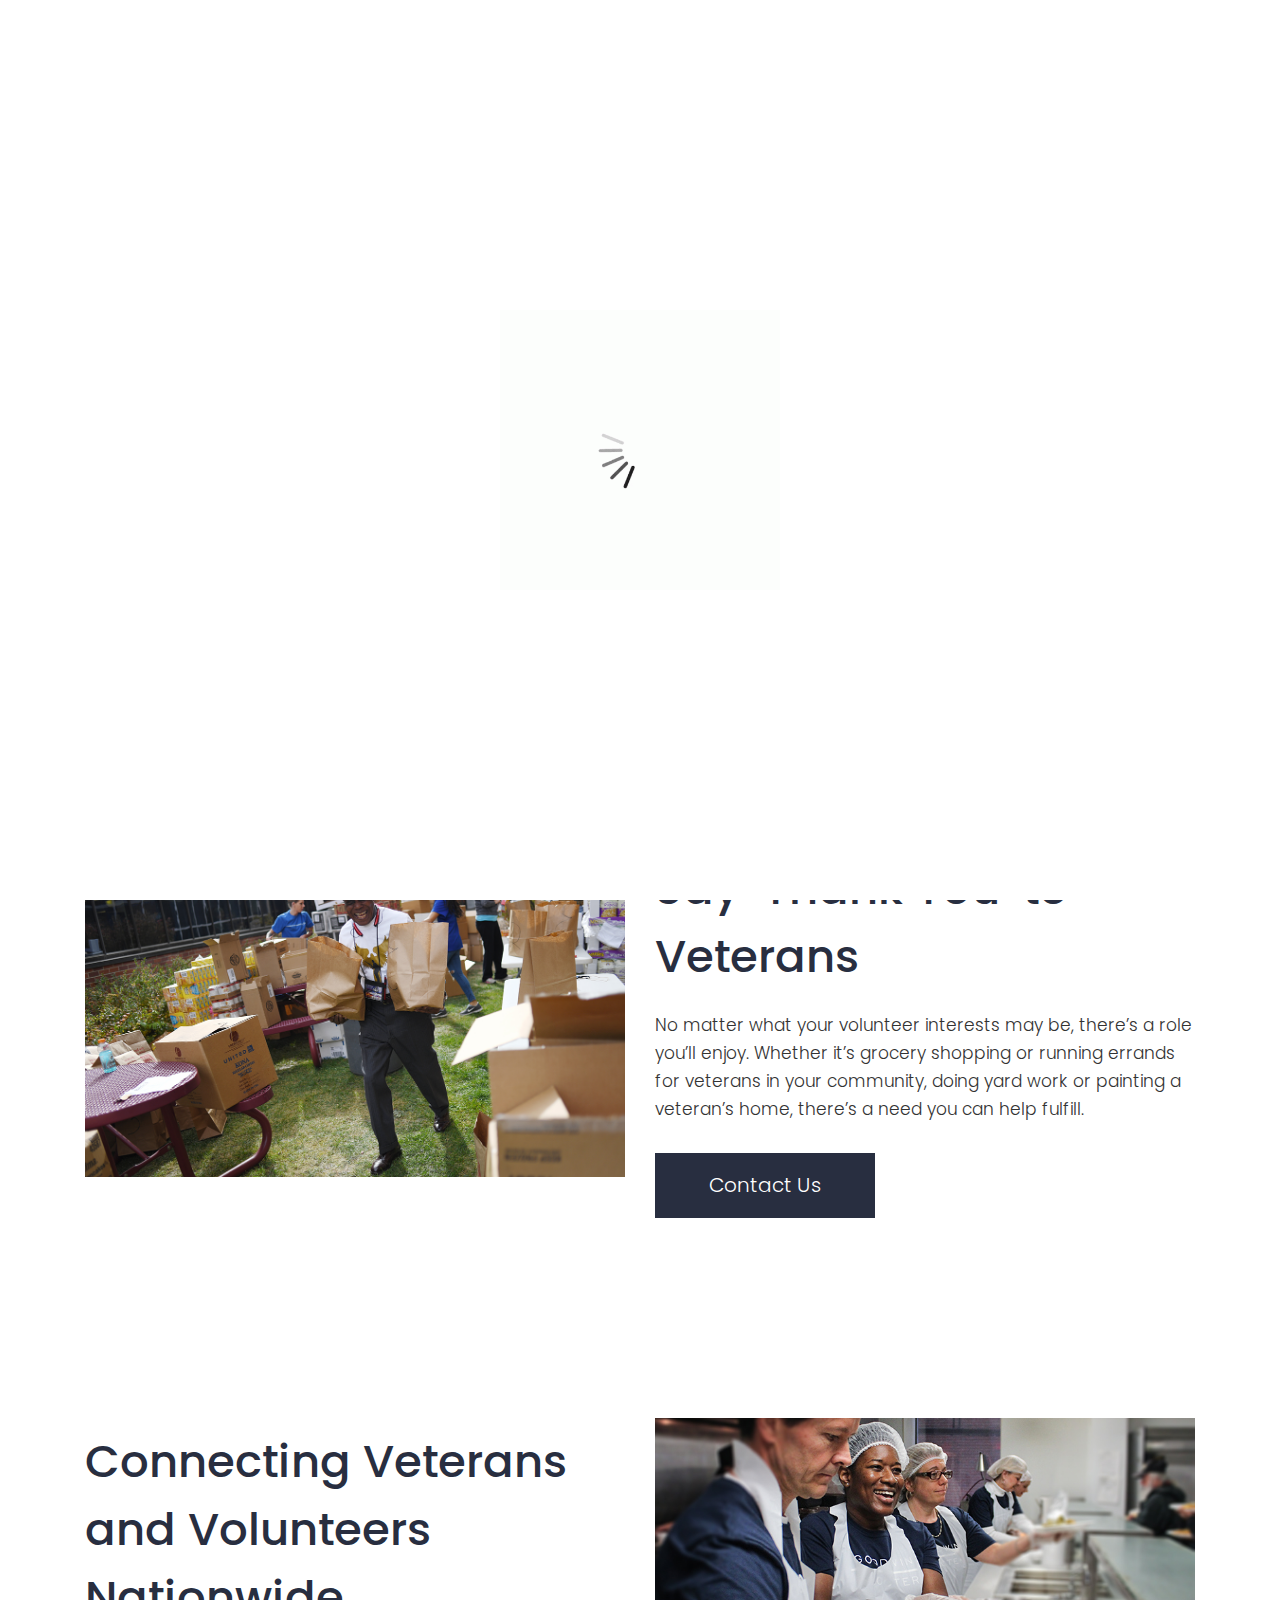
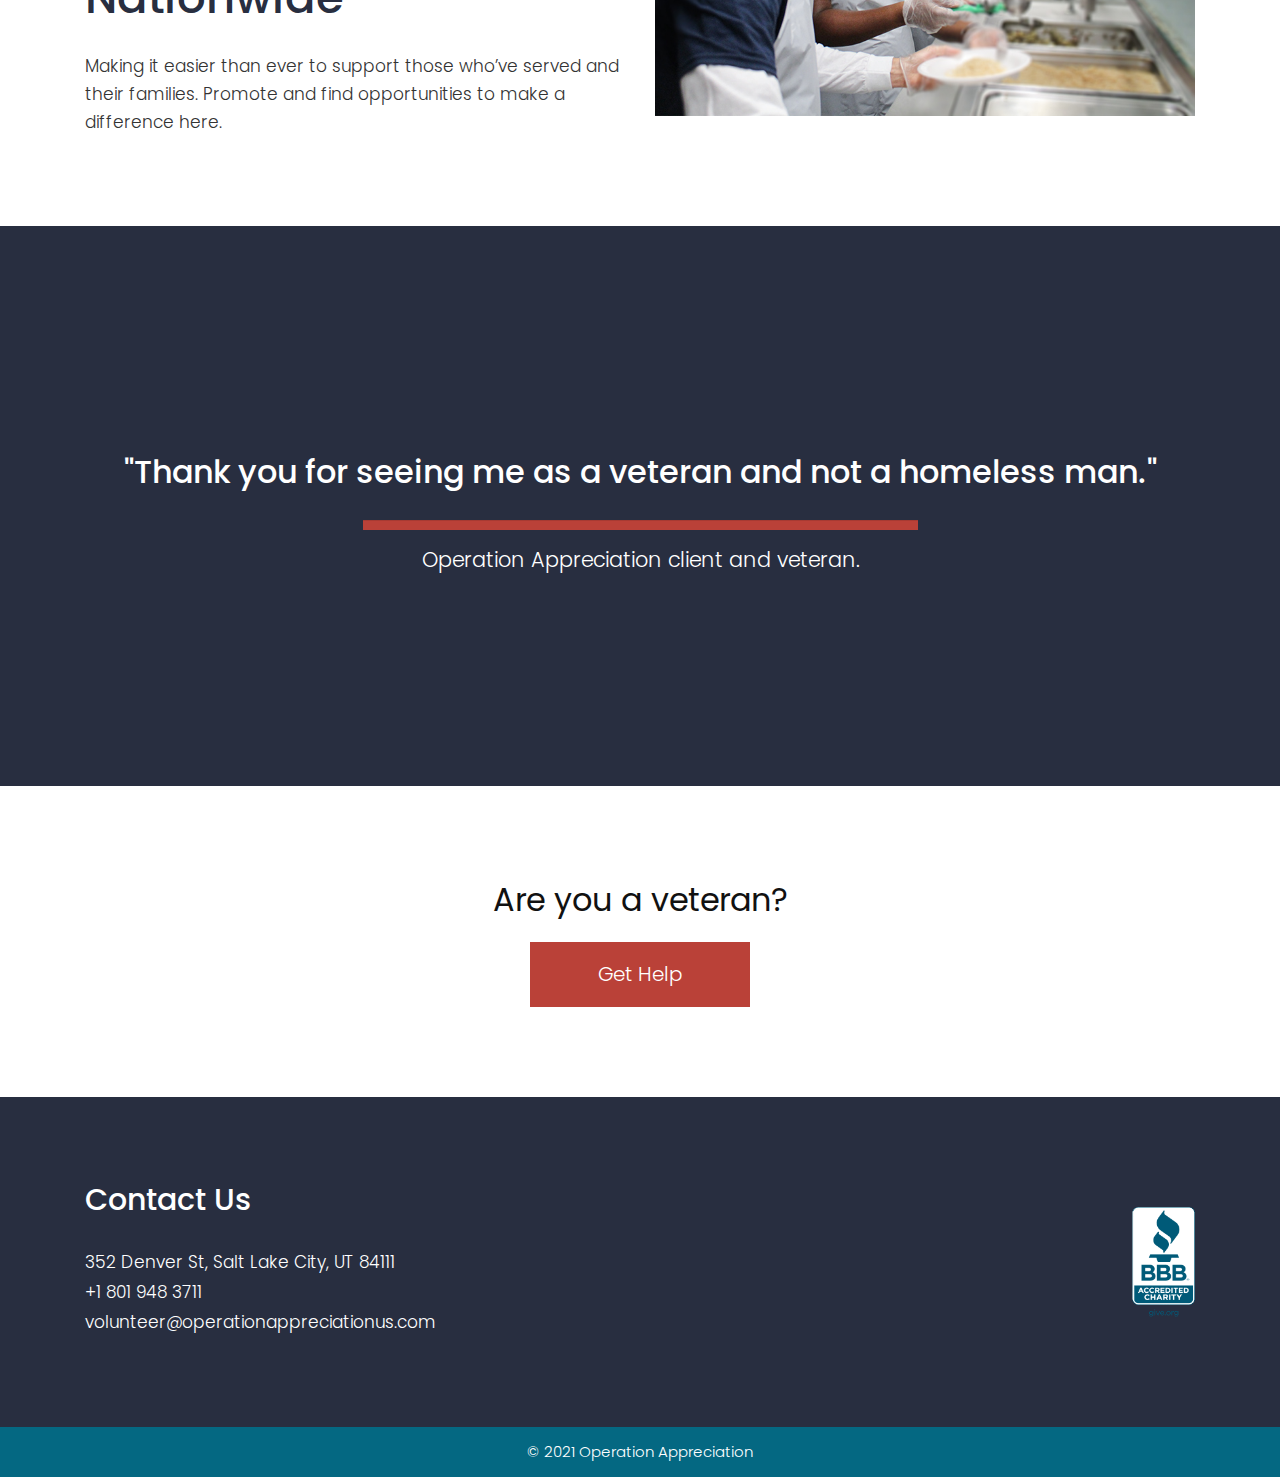
<file: index.html>
<!DOCTYPE html>
<html lang="en">

<head>
    <!-- basic -->
    <meta charset="utf-8">
    <meta http-equiv="X-UA-Compatible" content="IE=edge">
    <!-- mobile metas -->
    <meta name="viewport" content="width=device-width, initial-scale=1">
    <meta name="viewport" content="initial-scale=1, maximum-scale=1">
    <!-- site metas -->
    <title>Operation Appreciation</title>
    <meta name="keywords" content="">
    <meta name="description" content="">
    <meta name="author" content="">
    <!-- bootstrap css -->
    <link rel="stylesheet" href="css/bootstrap.min.css">
    <!-- style css -->
    <link rel="stylesheet" href="css/style.css">
    <!-- Responsive-->
    <link rel="stylesheet" href="css/responsive.css">
    <!-- fevicon -->
    <link rel="icon" href="images/fevicon.png" type="image/gif" />
    <!-- Scrollbar Custom CSS -->
    <link rel="stylesheet" href="css/jquery.mCustomScrollbar.min.css">
    <!-- Tweaks for older IEs-->
    <!--[if lt IE 9]>
      <script src="https://oss.maxcdn.com/html5shiv/3.7.3/html5shiv.min.js"></script>
      <script src="https://oss.maxcdn.com/respond/1.4.2/respond.min.js"></script><![endif]-->
</head>
<!-- body -->

<body class="main-layout">
    <!-- loader  -->
    <div class="loader_bg">
        <div class="loader"><img src="images/loading.gif" alt="#" /></div>
    </div>
    <!-- end loader -->
    <!-- header -->
    <header id="home">
        <!-- header inner -->
        <div class="header">
            <div class="container">
                <div class="row d-flex align-items-center">
                    <div class="col-3">
                        <a href="index.html"><img src="images/operation_appreciation_logo.png" style="max-width: 110px;" alt="#"></a>
                    </div>
                    <div class="col-xl-9 col-lg-9 col-md-9 col-sm-9">
                        <div class="menu-area">
                            <div class="limit-box">
                                <nav class="main-menu">
                                    <ul class="menu-area-main">
                                        <li class="active"><a href="index.html">Home</a></li>
                                        <li><a href="about.html">About Us</a></li>
                                        <li><a href="contact.html">Contact Us</a></li>
                                        <li><a href="https://www.paypal.com/donate?hosted_button_id=5QQR3B28ZM6A6" target="_blank">Donate</a></li>
                                    </ul>
                                </nav>
                            </div>
                        </div>
                    </div>
                </div>
            </div>
        </div>
        <!-- end header inner -->
    </header>
    <!-- end header -->


    <section class="slider_section">
        <div class="container">
            <div class="row" style="display: flex; align-items:center;">
                <div class="col-md-6" style="display: flex; align-items:center;">
                    <div class="full">
                        <h1 style="font-size: 2.7rem;">Helping Veterans With Everyday Tasks</h1>
                        <p style="font-size: 1.3rem;">Operation Appreciation is a network of volunteers and veteran advocates who work together to help veterans and their families with everyday tasks and projects.</p>
                        <a class="main_bt" href="https://www.paypal.com/donate?hosted_button_id=5QQR3B28ZM6A6" target="_blank" style="background: #ba4138; margin-top: 1.5rem;">Donate Now</a>
                    </div>
                </div>
                <div class="col-md-6">
                    <div class="full text_align_center">
                        <img class="slide_img" src="images/veterans_header.jpg" alt="#" style="box-shadow: 0 6px 10px 0 rgba(0, 0, 0, 0.3), 0 8px 23px 0 rgba(0, 0, 0, 0.3);" />
                    </div>
                </div>
            </div>
        </div>
    </section>

    <div id="about" class="about layout_padding">
        <div class="container">
            <div class="row d-flex align-items-center">
                <div class="col-md-6">
                    <img class="img-responsive mr-3" src="images/1140-veteran-volunteering-food-drive.jpg" alt="#" />
                </div>
                <div class="col-md-6">
                    <div class="heading margin_top_30">
                        <h2>Say ‘Thank You’ to Veterans</h2>
                    </div>
                    <div class="full margin_top_20">
                        <p>No matter what your volunteer interests may be, there’s a role you’ll enjoy. Whether it’s grocery shopping or running errands for veterans in your community, doing yard work or painting a veteran’s home, there’s a need you can help fulfill.</p>
                    </div>
                    <div class="full margin_top_30">
                        <a class="main_bt" href="contact.html">Contact Us</a>
                    </div>
                </div>
            </div>
        </div>
    </div>

    <div id="about" class="about layout_padding">
        <div class="container">
            <div class="row d-flex align-items-center">
                <div class="col-md-6">
                    <div class="heading margin_top_30">
                        <h2>Connecting Veterans and Volunteers Nationwide</h2>
                    </div>
                    <div class="full margin_top_20">
                        <p>Making it easier than ever to support those who’ve served and their families.  Promote and find opportunities to make a difference here.</p>
                    </div>
                </div>
                <div class="col-md-6">
                    <img class="img-responsive" src="images/Volunteer-Page-Featured-Image.jpg" alt="#" />
                </div>
            </div>
        </div>
    </div>

    <section class="slider_section">
        <div class="container">
            <div class="full text-center">
                <h1 style="font-size: 2rem; margin-bottom: 0;">"Thank you for seeing me as a veteran and not a homeless man."</h1>
                <hr style="width: 50%; height: 10px; color:#ba4138; background: #ba4138; margin-top: 1rem; margin-bottom: 1rem;" />
                <p style="font-size: 1.3rem;">Operation Appreciation client and veteran.</p>
            </div>
        </div>
    </section>

    <div id="about" class="about layout_padding">
        <div class="container">
            <div class="row">
                <div class="col center-block text-center mb-2">
                    <h1 style="font-size: 2rem; margin-bottom: 0;">Are you a veteran?</h1>
                </div>
            </div>
            <div class="row d-flex align-items-center">
                <a class="main_bt" href="contact.html" style="background: #ba4138; margin-top: 1.5rem; margin: auto;">Get Help</a>
            </div>
        </div>
    </div>

    <!-- footer -->
    <footer>
        <div class="footer layout_padding">
            <div class="container">
                <div class="row d-flex align-items-center">
                    <div class="col-md-6 col-sm-12">
                        <h3>Contact Us</h3>
                        <p>352 Denver St, Salt Lake City, UT 84111<br>+1 801 948 3711<br>volunteer@operationappreciationus.com</p>
                    </div>
                    <div class="col-md-6 col-sm-12">
                        <img class="img-responsive float-right" src="images/bbb.png" alt="#" />
                    </div>
                </div>
            </div>
        </div>
        <div class="copyright">
            <div class="container">
                <p>&copy; 2021 Operation Appreciation</p>
            </div>
        </div>
    </footer>
    <!-- end footer -->
    <!-- Javascript files-->
    <script src="js/jquery.min.js"></script>
    <script src="js/popper.min.js"></script>
    <script src="js/bootstrap.bundle.min.js"></script>
    <script src="js/jquery-3.0.0.min.js"></script>
    <script src="js/plugin.js"></script>

    <!-- sidebar -->
    <script src="js/jquery.mCustomScrollbar.concat.min.js"></script>
    <script src="js/custom.js"></script>
</body>

</html>
</file>
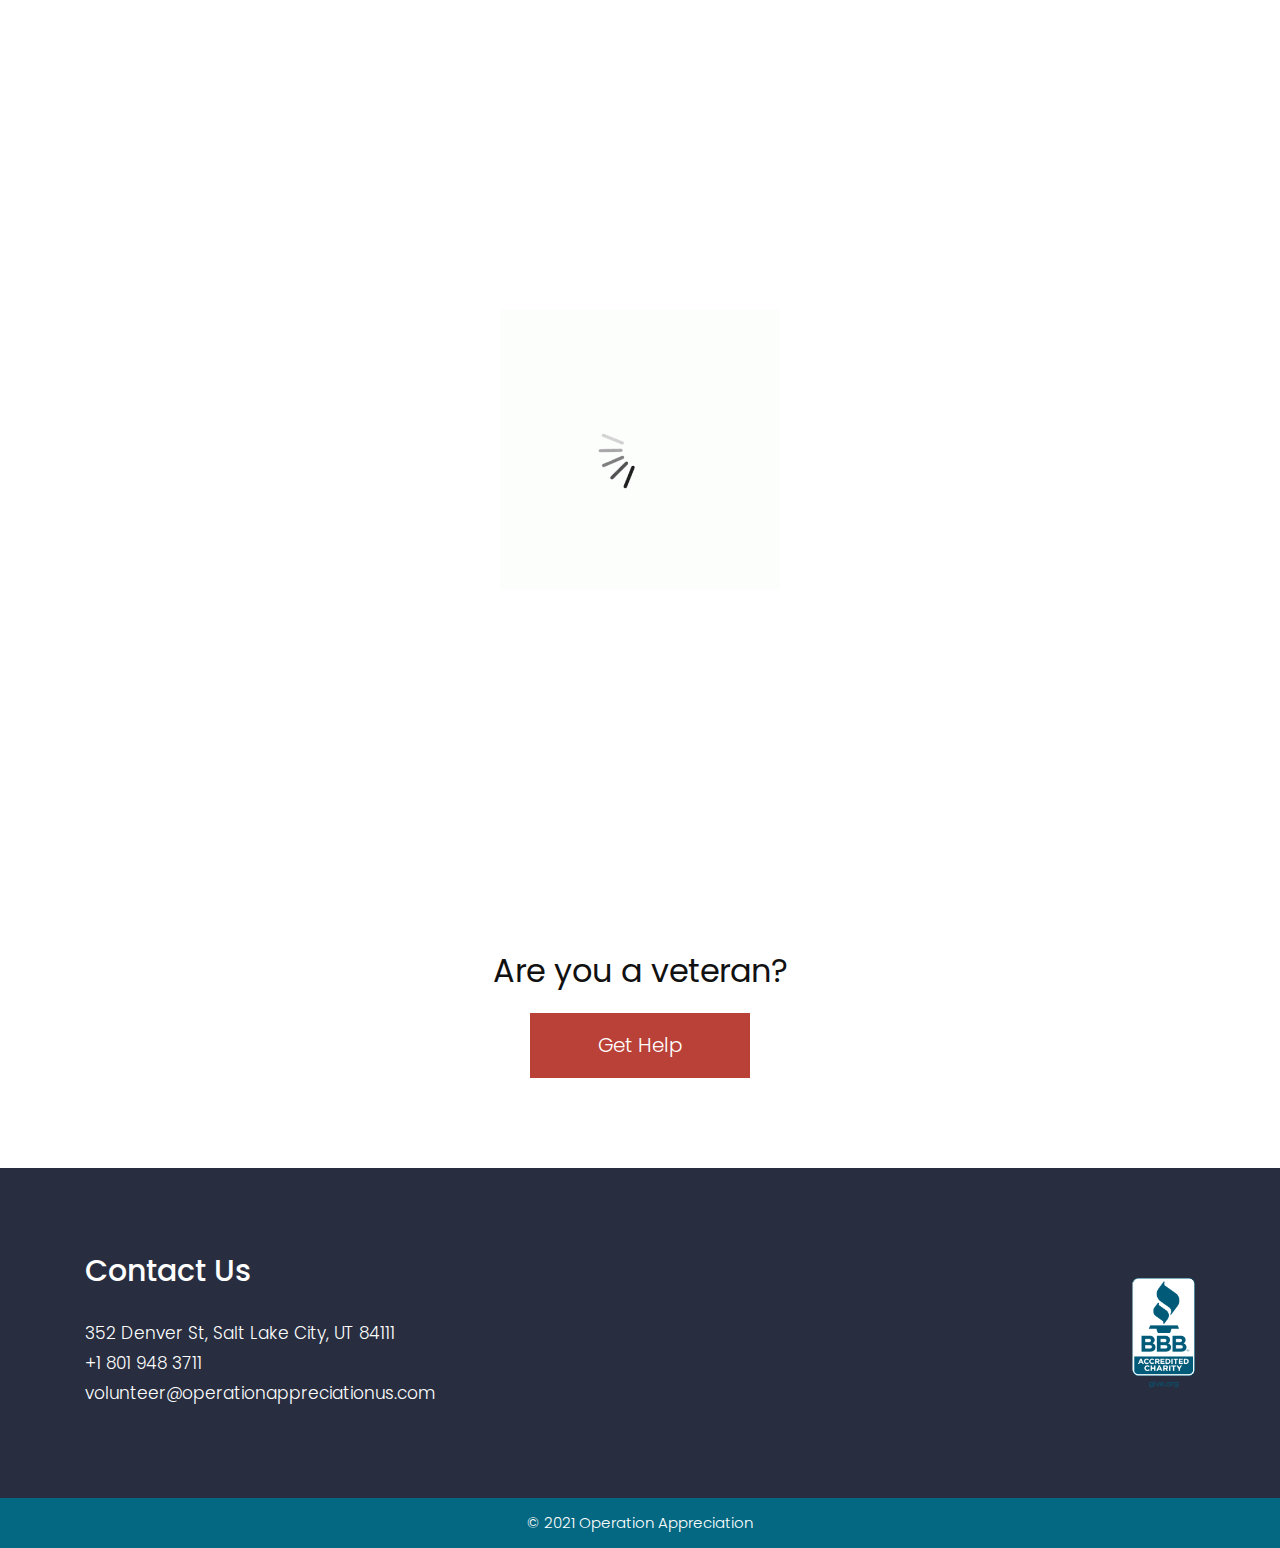
<file: about.html>
<!DOCTYPE html>
<html lang="en">

<head>
    <!-- basic -->
    <meta charset="utf-8">
    <meta http-equiv="X-UA-Compatible" content="IE=edge">
    <!-- mobile metas -->
    <meta name="viewport" content="width=device-width, initial-scale=1">
    <meta name="viewport" content="initial-scale=1, maximum-scale=1">
    <!-- site metas -->
    <title>Operation Appreciation</title>
    <meta name="keywords" content="">
    <meta name="description" content="">
    <meta name="author" content="">
    <!-- bootstrap css -->
    <link rel="stylesheet" href="css/bootstrap.min.css">
    <!-- style css -->
    <link rel="stylesheet" href="css/style.css">
    <!-- Responsive-->
    <link rel="stylesheet" href="css/responsive.css">
    <!-- fevicon -->
    <link rel="icon" href="images/fevicon.png" type="image/gif" />
    <!-- Scrollbar Custom CSS -->
    <link rel="stylesheet" href="css/jquery.mCustomScrollbar.min.css">
    <!-- Tweaks for older IEs-->
    <!--[if lt IE 9]>
      <script src="https://oss.maxcdn.com/html5shiv/3.7.3/html5shiv.min.js"></script>
      <script src="https://oss.maxcdn.com/respond/1.4.2/respond.min.js"></script><![endif]-->
</head>
<!-- body -->

<body class="main-layout">
    <!-- loader  -->
    <div class="loader_bg">
        <div class="loader"><img src="images/loading.gif" alt="#" /></div>
    </div>
    <!-- end loader -->
    <!-- header -->
    <header id="home">
        <!-- header inner -->
        <header id="home">
            <!-- header inner -->
            <div class="header">
                <div class="container">
                    <div class="row d-flex align-items-center">
                        <div class="col-3">
                            <a href="index.html"><img src="images/operation_appreciation_logo.png" style="max-width: 110px;" alt="#"></a>
                        </div>
                        <div class="col-xl-9 col-lg-9 col-md-9 col-sm-9">
                            <div class="menu-area">
                                <div class="limit-box">
                                    <nav class="main-menu">
                                        <ul class="menu-area-main">
                                            <li><a href="index.html">Home</a></li>
                                            <li class="active"><a href="about.html">About Us</a></li>
                                            <li><a href="contact.html">Contact Us</a></li>
                                            <li><a href="https://www.paypal.com/donate?hosted_button_id=5QQR3B28ZM6A6" target="_blank">Donate</a></li>
                                        </ul>
                                    </nav>
                                </div>
                            </div>
                        </div>
                    </div>
                </div>
            </div>
            <!-- end header inner -->
        </header>
    <!-- end header -->

    <div id="about" class="about layout_padding">
        <div class="container">
            <div class="heading margin_top_30">
                <h2 class="text-center">About Us</h2>
            </div>
            <div class="full margin_top_20">
                <p class="mb-3">Operation Appreciation is a non-profit organization that provides opportunities for people to help veterans and their families. We are a network of volunteers and veteran advocates who work together to help veterans and their families with everyday tasks and projects.</p>
                <p class="mb-3">Operation Appreciation was founded by Dave and Pam Gudalewicz in 2009. Dave is a former Army officer and Pam is a former Marine Corps officer. Together they have been working with veterans and their families for over twenty years. They have been married for over twenty-five years and have two children, a daughter and a son.</p>
                <p class="mb-3">We have helped over 4,000 veterans and their families since 2009.</p>
                <p class="mb-3">We work with veterans, VA medical centers, veteran service organizations, government agencies, major corporations, and caring individuals from all over the state of Utah. We provide our clients with the tools they need to receive the assistance they deserve. We recognize that there are many different ways to help veterans and their families. Operation Appreciation is a way for you to put your time, talent, money, or resources to use in a way that is meaningful for you.</p>
                <p class="mb-3">Operation Appreciation is a 501(c)(3) non-profit organization registered with the IRS. Your donations are tax deductible as allowed by law.</p>
                <p class="mb-3">All donations go directly to helping veterans and their families. Funds are used for transportation costs, home repairs, grocery gift cards, etc. No funds are used for administrative costs or salaries. No funds are used for lobbying or political advocacy of any kind.</p>
            </div>
        </div>
    </div>

    <div id="about" class="about layout_padding">
        <div class="container">
            <div class="row">
                <div class="col center-block text-center mb-2">
                    <h1 style="font-size: 2rem; margin-bottom: 0; margin-top: 3rem;">Are you a veteran?</h1>
                </div>
            </div>
            <div class="row d-flex align-items-center">
                <a class="main_bt" href="#" style="background: #ba4138; margin-top: 1.5rem; margin: auto;">Get Help</a>
            </div>
        </div>
    </div>

    <!-- footer -->
    <footer>
        <div class="footer layout_padding">
            <div class="container">
                <div class="row d-flex align-items-center">
                    <div class="col-md-6 col-sm-12">
                        <h3>Contact Us</h3>
                        <p>352 Denver St, Salt Lake City, UT 84111<br>+1 801 948 3711<br>volunteer@operationappreciationus.com</p>
                    </div>
                    <div class="col-md-6 col-sm-12">
                        <img class="img-responsive float-right" src="images/bbb.png" alt="#" />
                    </div>
                </div>
            </div>
        </div>
        <div class="copyright">
            <div class="container">
                <p>&copy; 2021 Operation Appreciation</p>
            </div>
        </div>
    </footer>
    <!-- end footer -->
    <!-- Javascript files-->
    <script src="js/jquery.min.js"></script>
    <script src="js/popper.min.js"></script>
    <script src="js/bootstrap.bundle.min.js"></script>
    <script src="js/jquery-3.0.0.min.js"></script>
    <script src="js/plugin.js"></script>

    <!-- sidebar -->
    <script src="js/jquery.mCustomScrollbar.concat.min.js"></script>
    <script src="js/custom.js"></script>
</body>

</html>
</file>
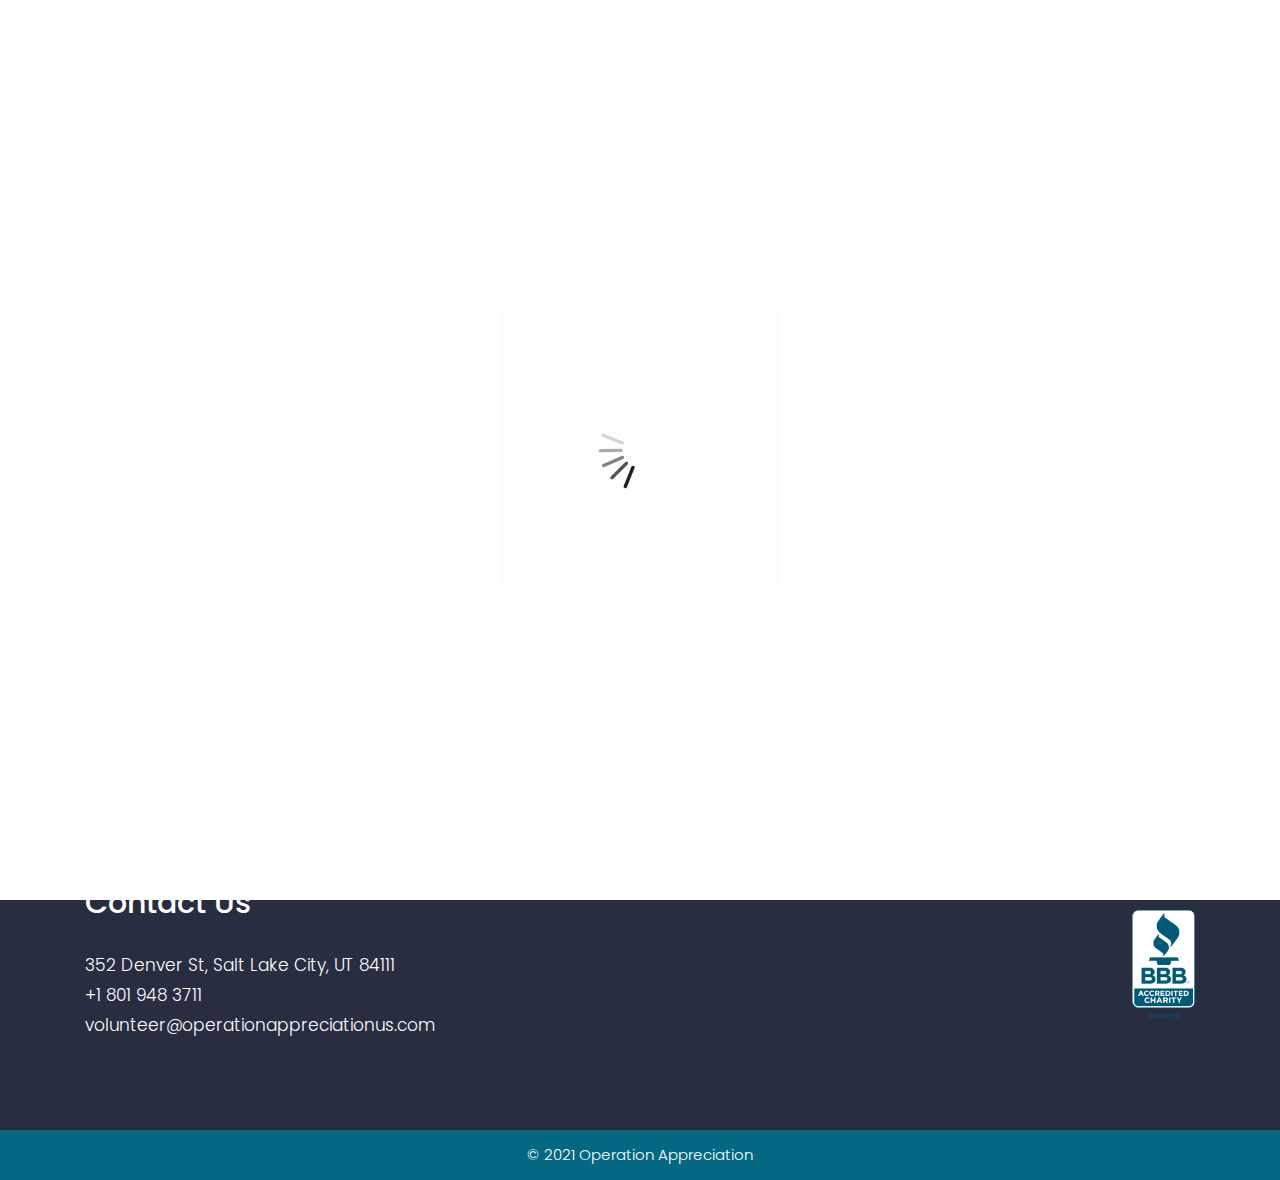
<file: contact.html>
<!DOCTYPE html>
<html lang="en">

<head>
    <!-- basic -->
    <meta charset="utf-8">
    <meta http-equiv="X-UA-Compatible" content="IE=edge">
    <!-- mobile metas -->
    <meta name="viewport" content="width=device-width, initial-scale=1">
    <meta name="viewport" content="initial-scale=1, maximum-scale=1">
    <!-- site metas -->
    <title>Operation Appreciation</title>
    <meta name="keywords" content="">
    <meta name="description" content="">
    <meta name="author" content="">
    <!-- bootstrap css -->
    <link rel="stylesheet" href="css/bootstrap.min.css">
    <!-- style css -->
    <link rel="stylesheet" href="css/style.css">
    <!-- Responsive-->
    <link rel="stylesheet" href="css/responsive.css">
    <!-- fevicon -->
    <link rel="icon" href="images/fevicon.png" type="image/gif" />
    <!-- Scrollbar Custom CSS -->
    <link rel="stylesheet" href="css/jquery.mCustomScrollbar.min.css">
    <!-- Tweaks for older IEs-->
    <!--[if lt IE 9]>
      <script src="https://oss.maxcdn.com/html5shiv/3.7.3/html5shiv.min.js"></script>
      <script src="https://oss.maxcdn.com/respond/1.4.2/respond.min.js"></script><![endif]-->
</head>
<!-- body -->

<body class="main-layout">
    <!-- loader  -->
    <div class="loader_bg">
        <div class="loader"><img src="images/loading.gif" alt="#" /></div>
    </div>
    <!-- end loader -->
    <!-- header -->
    <header id="home">
        <!-- header inner -->
        <header id="home">
            <!-- header inner -->
            <div class="header">
                <div class="container">
                    <div class="row d-flex align-items-center">
                        <div class="col-3">
                            <a href="index.html"><img src="images/operation_appreciation_logo.png" style="max-width: 110px;" alt="#"></a>
                        </div>
                        <div class="col-xl-9 col-lg-9 col-md-9 col-sm-9">
                            <div class="menu-area">
                                <div class="limit-box">
                                    <nav class="main-menu">
                                        <ul class="menu-area-main">
                                            <li><a href="index.html">Home</a></li>
                                            <li><a href="about.html">About Us</a></li>
                                            <li class="active"><a href="contact.html">Contact Us</a></li>
                                            <li><a href="https://www.paypal.com/donate?hosted_button_id=5QQR3B28ZM6A6" target="_blank">Donate</a></li>
                                        </ul>
                                    </nav>
                                </div>
                            </div>
                        </div>
                    </div>
                </div>
            </div>
            <!-- end header inner -->
        </header>
    <!-- end header -->

    <div id="about" class="about layout_padding">
        <div class="container">
            <div class="heading margin_top_30">
                <h2 class="text-center">Contact Us</h2>
            </div>
            <div>
                <p>Call us at: +1 801 948 3711</p>
                <p>Email us at: volunteer@operationappreciationus.com</p>
                <p class="mb-3">Or fill out the form below.</p>
                <form>
                    <div class="alert alert-danger" role="alert" id="form_alert" style="display: none;">
                        Please enter an email and a message.
                    </div>
                    <div class="form-group">
                        <label for="email">Email Address</label>
                        <input type="email" class="form-control" id="email">
                    </div>
                    <div class="form-group">
                        <label for="message">Message</label>
                        <textarea class="form-control" id="message" rows="4"></textarea>
                    </div>
                    <div>
                        <a onclick="submit()" class="main_bt" style="cursor: pointer; display: block; color: white;">Send</a>
                    </div>
                </form>
            </div>
        </div>
    </div>

    <!-- footer -->
    <footer>
        <div class="footer layout_padding">
            <div class="container">
                <div class="row d-flex align-items-center">
                    <div class="col-md-6 col-sm-12">
                        <h3>Contact Us</h3>
                        <p>352 Denver St, Salt Lake City, UT 84111<br>+1 801 948 3711<br>volunteer@operationappreciationus.com</p>
                    </div>
                    <div class="col-md-6 col-sm-12">
                        <img class="img-responsive float-right" src="images/bbb.png" alt="#" />
                    </div>
                </div>
            </div>
        </div>
        <div class="copyright">
            <div class="container">
                <p>&copy; 2021 Operation Appreciation</p>
            </div>
        </div>
    </footer>
    <!-- end footer -->
    <!-- Javascript files-->
    <script src="js/jquery.min.js"></script>
    <script src="js/popper.min.js"></script>
    <script src="js/bootstrap.bundle.min.js"></script>
    <script src="js/jquery-3.0.0.min.js"></script>
    <script src="js/plugin.js"></script>

    <!-- sidebar -->
    <script src="js/jquery.mCustomScrollbar.concat.min.js"></script>
    <script src="js/custom.js"></script>
    <script>
        function submit (e) {
            var email = document.getElementById('email').value.trim()
            var message = document.getElementById('message').value.trim()
            var error = false;
            if (!email) {
                document.getElementById('email').style.border = "1px solid red";
                error = true;
            }
            if (!message) {
                document.getElementById('message').style.border = "1px solid red";
                error = true;
            }
            if (error) {
                document.getElementById('form_alert').style.display = "block";
            } else {
                $.ajax({
				type: "POST",
				url : "https://iw7yzjlq6h.execute-api.us-east-2.amazonaws.com/send-message",
				dataType: "json",
				crossDomain: "true",
				contentType: "application/json; charset=utf-8",
                "Access-Control-Allow-Origin" : "*",
				data: JSON.stringify({email: email, message: message}),

				success: function () {
					// clear form and show a success message
					alert("Message Sent!");
					document.getElementById("contact-form").reset();
					location.reload();
				},
				error: function () {
					// show an error message
					alert("Error, please contact us via email");
				}});
            }
        }
    </script>
</body>
</html>
</file>
<file: css/style.css>
/*--------------------------------------------------------------------- File Name: style.css ---------------------------------------------------------------------*/
/*--------------------------------------------------------------------- import Fonts ---------------------------------------------------------------------*/
 @import url('https://fonts.googleapis.com/css?family=Rajdhani:300,400,500,600,700');
 @import url('https://fonts.googleapis.com/css?family=Poppins:100,100i,200,200i,300,300i,400,400i,500,500i,600,600i,700,700i,800,800i,900,900i');
/*****---------------------------------------- 1) font-family: 'Rajdhani', sans-serif;
 2) font-family: 'Poppins', sans-serif;
 ----------------------------------------*****/
/*--------------------------------------------------------------------- import Files ---------------------------------------------------------------------*/
 @import url(animate.min.css);
 @import url(normalize.css);
 @import url(font-awesome.min.css);
 @import url(meanmenu.css);
 @import url(owl.carousel.min.css);
 @import url(slick.css);
 @import url(jquery.fancybox.min.css);
 @import url(jquery-ui.css);
 @import url(nice-select.css);
/*--------------------------------------------------------------------- skeleton ---------------------------------------------------------------------*/
 * {
     box-sizing: border-box !important;
}
::placeholder {
   opacity: 1 !important;
}
html {
  scroll-behavior: smooth;
}
a:hover {
    color: #12c6f4;
    text-decoration: underline;
}
 body {
     color: #666666;
     font-size: 14px;
     font-family: 'poppins', sans-serif;
     line-height: 1.80857;
     font-weight: normal;
     overflow-x: hidden;
}
 a {
     color: #1f1f1f;
     text-decoration: none !important;
     outline: none !important;
     -webkit-transition: all .3s ease-in-out;
     -moz-transition: all .3s ease-in-out;
     -ms-transition: all .3s ease-in-out;
     -o-transition: all .3s ease-in-out;
     transition: all .3s ease-in-out;
}
 h1, h2, h3, h4, h5, h6 {
     letter-spacing: 0;
     font-weight: normal;
     position: relative;
     padding: 0 0 10px 0;
     font-weight: normal;
     line-height: normal;
     color: #111111;
     margin: 0 
}
 h1 {
     font-size: 24px 
}
 h2 {
     font-size: 22px 
}
h3 {
    font-size: 25px;
    margin: 25px 0 0 0;
    padding: 0;
    line-height: 25px;
}
h3 strong {
    font-weight: 300;
    font-size: 18px;
}
 h4 {
     font-size: 16px 
}
h5 {
    font-size: 15px;
    position: relative;
    z-index: 1;
    padding-bottom: 5px;
}
 h6 {
     font-size: 13px 
}
 *, *::after, *::before {
     -webkit-box-sizing: border-box;
     -moz-box-sizing: border-box;
     box-sizing: border-box;
}
 h1 a, h2 a, h3 a, h4 a, h5 a, h6 a {
     color: #212121;
     text-decoration: none!important;
     opacity: 1 
}
 button:focus {
     outline: none;
}
 ul, li, ol {
     margin: 0px;
     padding: 0px;
     list-style: none;
}
p {
    margin: 0px;
    font-weight: 300;
    font-size: 17px;
    line-height: 28px;
    color: #333;
}
 a {
     color: #222222;
     text-decoration: none;
     outline: none !important;
}
 a, .btn {
     text-decoration: none !important;
     outline: none !important;
     -webkit-transition: all .3s ease-in-out;
     -moz-transition: all .3s ease-in-out;
     -ms-transition: all .3s ease-in-out;
     -o-transition: all .3s ease-in-out;
     transition: all .3s ease-in-out;
}
.img-responsive {
     max-width: 100%;
     height: auto;
}
 :focus {
     outline: 0;
}
 .btn-custom {
     margin-top: 20px;
     background-color: transparent !important;
     border: 2px solid #ddd;
     padding: 12px 40px;
     font-size: 16px;
}
 .lead {
     font-size: 18px;
     line-height: 30px;
     color: #767676;
     margin: 0;
     padding: 0;
}
 .form-control:focus {
     border-color: #ffffff !important;
     box-shadow: 0 0 0 .2rem rgba(255, 255, 255, .25);
}
 .navbar-form input {
     border: none !important;
}
 .badge {
     font-weight: 500;
}
 blockquote {
     margin: 20px 0 20px;
     padding: 30px;
}
 button {
     border: 0;
     margin: 0;
     padding: 0;
     cursor: pointer;
}
 .full {
     float: left;
     width: 100%;
}
 .layout_padding {
     padding-top: 90px;
     padding-bottom: 90px;
}
 .layout_padding_2 {
     padding-top: 75px;
     padding-bottom: 75px;
}
 .light_silver {
     background: #f9f9f9;
}
 .theme_bg {
     background: #38c8a8;
}
 .margin_top_30 {
     margin-top: 30px !important;
}
.margin_top_25 {
     margin-top: 25px !important;
}
.margin_top_20 {
     margin-top: 20px !important;
}
.dark_bg {
     background: #282e40;
}
 .full {
     width: 100%;
     float: left;
     margin: 0;
     padding: 0;
}

.white_font {
     color: #fff !important;
}

/**-- heading section --**/
 .main_heading {
     text-align: center;
     display: flex;
     justify-content: center;
     position: relative;
     margin-bottom: 50px;
}
 .main_heading h2 {
     padding: 0;
     font-size: 48px;
     line-height: 60px;
     font-weight: 400;
     position: relative;
     letter-spacing: -0.5px;
     color: #282e40;
     border-left: solid #38c8a8 10px;
     padding-left: 15px;
}
 .main_heading h2 strong {
     background: #38c8a8;
     color: #fff;
     font-weight: 600;
     padding: 0 15px;
     line-height: 68px;
}
 .white_heading_main h2 {
     color: #fff;
}
 .small_main_heading {
     margin-top: 25px;
     float: left;
     width: 100%;
     border-bottom: solid rgba(0, 0, 0, 0.07) 1px;
     margin-bottom: 25px;
}
 .small_main_heading h2 {
     padding: 2px 0 20px 0;
     color: #282e40;
     font-weight: 400;
     font-size: 28px;
     background-image: url('../images/fevicon.png');
     background-repeat: no-repeat;
     padding-left: 55px;
     letter-spacing: -0.5px;
}
 .small_main_heading h2 strong {
     color: #38c8a8;
     font-weight: 600;
}
.main_bt {
    background: #282e40;
    color: #fff;
    padding: 0;
    float: left;
    font-size: 20px;
    font-weight: 300;
    border-radius: 0;
    margin-right: 0;
    width: 220px;
    height: 65px;
    text-align: center;
    line-height: 65px;
}
 a.readmore_bt {
     color: #fff;
     font-weight: 300;
     text-decoration: underline !important;
}
 .main_bt:hover, .main_bt:focus {
     background: #5293b7;
     color: #fff;
}
.button_section {
    padding-top: 185px;
    float: left;
}
/**-- list icon --**/
 .ul_list_info_icon ul {
     list-style: none;
}
 .ul_list_info_icon ul li {
     display: inline;
     float: left;
     width: 100%;
}
 .ul_list_info_icon ul li img {
     width: 75px;
}
/*---------------------------- preloader area ----------------------------*/
 .loader_bg {
     position: fixed;
     z-index: 9999999;
     background: #fff;
     width: 100%;
     height: 100%;
}
 .loader {
     height: 100%;
     width: 100%;
     position: absolute;
     left: 0;
     top: 0;
     display: flex;
     justify-content: center;
     align-items: center;
}
 .loader img {
     width: 280px;
}
/*---------------------------- scroll to top area ----------------------------*/
 .scrollup {
     float: right;
     position: absolute;
     color: #fff;
     right: 20px;
     padding: 0px 5px;
     text-transform: uppercase;
     font-weight: 600;
     background: #38c8a8;
     position: fixed;
     bottom: 20px;
     z-index: 99;
     text-align: center;
     color: #fff;
     cursor: pointer;
     border-radius: 0px;
     opacity: 0;
     backface-visibility: hidden;
     -webkit-backface-visibility: hidden;
     transform: scale(1);
     -moz-transform: scale(1);
     -o-transform: scale(1);
     -webkit-transform: scale(1);
     transition: .2s all ease;
     -moz-transition: .2s all ease;
     -o-transition: .2s all ease;
     -webkit-transition: .2s all ease;
     width: 50px;
     height: 50px;
     border-radius: 100%;
     line-height: 48px;
     font-size: 16px;
}
 .scrollup.b-show_scrollBut {
     opacity: 1;
     visibility: visible;
}
 .top_awro {
     background: #ee4a79 none repeat scroll 0 0;
     cursor: pointer;
     padding: 6px 8px;
     position: fixed;
     bottom: 59px;
     right: 20px;
     display: none;
     height: 45px;
     width: 45px;
     border-radius: 50%;
     text-align: center;
     line-height: 30px;
     transition: all 0.5s ease;
}
 .sale_pro {
     background: #f25252 !important;
}
 .margin_top_50 {
     margin-top: 50px;
}
 .margin_bottom_30_all {
     margin-bottom: 30px;
}
.text_align_center {
    text-align: center !important;
}
.theme_blue {
     color: #12c6f4 !important; 
}
/*--------------------------------------------------------------------- header area ---------------------------------------------------------------------*/
.header {
    background: #fff;
    padding: 21px 0px;
    border-top: solid #282e40 23px;
    position: relative;
}
.header::after {
    content: "";
    display: block;
    width: 250px;
    height: 30px;
    position: absolute;
    right: -15px;
    background: #fff;
    top: -30px;
    transform: skew(-30deg);
}
.logo {
     float: left;
}
 nav.main-menu {
     float: right;
     margin-left: 0;
}
 .menu-area-main li:hover a, .menu-area-main li:focus a {
     color: #639ebe;
}
.menu-area-main li.active a {
    color: #639ebe;
}
 .right_cart_section {
     float: right;
     width: auto;
}
 .right_cart_section ul {
     float: left;
     min-height: auto;
     margin: 0;
     padding: 12px 0 0;
}
 .right_cart_section .cart_icons {
     padding: 18px 0 0;
}
 .main-menu ul > li nth:child(5) a {
     padding-right: 0px;
}
 .right_cart_section ul li {
     float: left;
     font-size: 17px;
     font-weight: 400;
     color: #fff;
     margin-right: 30px;
}
 .right_cart_section ul.cart_update li {
     font-size: 13px;
     color: #ccc;
     line-height: normal;
     margin: 0;
     font-weight: 300;
}
 .right_cart_section ul.cart_update li span {
     font-size: 18px;
     font-weight: 300;
     color: #fff;
     line-height: 21px;
}
 .right_cart_section ul li i {
     margin-right: 10px;
     margin-top: 5px;
     float: left;
     color: #fff;
     font-size: 21px;
}
 .right_cart_section ul li a {
     color: #fff;
}
/*-- end header middle --*/
 .top-bar-info {
     background: #111111;
     padding: 5px 0px;
}
 .top-menu-left {
     float: left;
}
 .top-menu-left li {
     position: relative;
     display: inline-block;
     margin-right: 11px;
     padding-right: 12px;
}
 .top-menu-left li::before {
     content: '';
     position: absolute;
     right: 0;
     top: 9px;
     height: 10px;
     border-right: 1px dotted #999;
}
 .top-menu-left li:last-child::before {
     display: none;
}
 .top-menu-left li:last-child {
     padding: 0px;
     margin: 0px;
}
 .top-menu-left li a {
     color: #ffffff;
     font-size: 12px;
     text-transform: uppercase;
     text-decoration: none;
}
 .top-menu-left li a:hover {
     color: #38c8a8;
}
 .right-dropdown-language {
     float: right;
     margin-left: 12px;
}
 .dropdown-bar .dropdown-link {
     position: absolute;
     z-index: 1009;
     top: 40px;
     left: 0;
     right: auto;
     min-width: 50px;
     padding: 15px;
     background: #ffffff;
     list-style: none;
     border: 2px solid #38c8a8;
     opacity: 0;
     visibility: hidden;
     -webkit-box-shadow: 0 0 10px rgba(0, 0, 0, 0.1);
     box-shadow: 0 0 10px rgba(0, 0, 0, 0.1);
     -webkit-transition: opacity 0.2s ease 0s, visibility 0.2s linear 0s;
     -o-transition: opacity 0.2s ease 0s, visibility 0.2s linear 0s;
     transition: opacity 0.2s ease 0s, visibility 0.2s linear 0s;
     text-align: left;
}
 .dropdown-bar:hover .dropdown-link {
     opacity: 1;
     visibility: visible;
     top: 25px;
}
 .dropdown-bar.right-dropdown-language>a::after {
     font-family: 'FontAwesome';
     content: "\f107";
     text-decoration: none;
     padding-left: 4px;
     color: #ffffff;
}
 .right-dropdown-language>a {
     line-height: 10px;
     padding: 5px 5px;
     cursor: pointer;
}
 .dropdown-bar .dropdown-link li a {
     color: #111111;
     display: block;
     font-size: 12px;
     line-height: 15px;
     padding: 5px 0;
}
 .dropdown-bar .dropdown-link li a:hover {
     color: #38c8a8;
}
 .dropdown-bar .dropdown-link li a img {
     margin-right: 7px;
}
 .dropdown-bar .dropdown-link li.active {
     font-weight: bold;
}
 .right-dropdown-language .dropdown-link {
     min-width: 100px;
     padding: 7px 10px;
     color: #111111;
}
 .dropdown-bar {
     position: relative;
     padding: 0 5px;
     font-size: 13px;
}
 .dropdown-bar .dropdown-link.right-sd {
     left: auto;
     right: 0;
}
 .right-dropdown-currency {
     float: right;
     margin-left: 12px;
}
 .dropdown-bar.right-dropdown-currency>a::after {
     font-family: 'FontAwesome';
     content: "\f107";
     text-decoration: none;
     padding-left: 4px;
     color: #ffffff;
}
 .right-dropdown-currency>a {
     line-height: 10px;
     padding: 5px 5px;
     cursor: pointer;
     color: #ffffff;
}
 .right-dropdown-currency .dropdown-link {
     min-width: 100px;
     padding: 7px 10px;
     color: #111111;
}
 .right-dropdown-currency .dropdown-link {
     min-width: 55px;
     padding: 7px 10px;
}
 .right-dropdown-currency .dropdown-link li a span.symbol {
     margin-right: 7px;
}
 #login-modal .modal-content {
     border-radius: 0px;
}
 #login-modal .modal-content .modal-header {
     background: #38c8a8;
     border-radius: 0;
}
 #login-modal .modal-content .modal-body .form-group input {
     background: #ffffff;
     border: 1px solid #c8c8c8;
     border-radius: 0px;
}
 #login-modal .modal-content .modal-body .form-group input:focus {
     border: 1px solid #c8c8c8 !important;
}
 #login-modal .modal-content form {
     margin-bottom: 10px;
}
 .modal-title {
     padding: 0px;
     color: #ffffff;
     font-size: 18px;
     text-transform: uppercase;
}
 .btn-template-outlined {
     background: #111111;
     color: #ffffff;
     border: none;
     border-radius: 0px;
}
 .btn-template-outlined i {
     padding-right: 10px;
}
 .text-muted {
     padding: 10px 0px;
}
 .slogan-line {
     float: right;
     color: #ffffff;
     font-size: 13px;
}
 .middle-area {
     padding: 30px 0px;
}
 .header-search {
     padding: 3px 0px;
}
 .header-search form {
     position: relative;
     -webkit-box-shadow: 0px 1px 10px -1px rgba(0, 0, 0, 0.2);
     box-shadow: 0px 1px 10px -1px rgba(0, 0, 0, 0.2);
}
 .header-search .btn-group.bootstrap-select {
     position: absolute;
     left: 0px;
     top: 0px;
}
 .header-search input {
     width: 100%;
     min-height: 45px;
     border-radius: 0px;
     border: none;
     padding-left: 15px;
     border: 1px solid #e0e7ed;
}
 .header-search form .search-btn {
     position: absolute;
     right: 0;
     top: 0;
     border: 0;
     color: #fff;
     font-size: 20px;
     padding: 4px 15px;
     border-radius: 0px;
     background-color: #38c8a8;
     cursor: pointer;
}
 .header-search form .search-btn:hover {
     background: #111111;
}
 .cart-box {
     float: right;
     margin-left: 10px;
     position: relative;
}
 .cart-content-box {
     position: absolute;
     z-index: 1009;
     top: 40px;
     left: auto;
     right: 0;
     min-width: 250px;
     max-width: 250px;
     padding: 15px;
     background: #ffffff;
     list-style: none;
     border: 2px solid #38c8a8;
     opacity: 0;
     visibility: hidden;
     -webkit-box-shadow: 0 0 10px rgba(0, 0, 0, 0.1);
     box-shadow: 0 0 10px rgba(0, 0, 0, 0.1);
     text-align: left;
     -webkit-transform: scaleY(0);
     transform: scaleY(0);
     -webkit-transform-origin: 0 0 0;
     transform-origin: 0 0 0;
     -webkit-transition: all 0.3s ease 0s;
     transition: all 0.3s ease 0s;
     transition: all 0.3s ease 0s;
}
 .cart-box:hover .cart-content-box {
     opacity: 1;
     visibility: visible;
     top: 100%;
     -webkit-transform: scaleY(1);
     transform: scaleY(1);
}
 .inner-cart {
     background: #38c8a8;
     border-radius: 2px;
     padding: 0px;
     color: #ffffff;
     position: relative;
     width: 40px;
     height: 40px;
     text-align: center;
}
 .cart-box .inner-cart:hover {
     color: #ffffff;
}
 .line-cart {
     float: left;
     line-height: 40px;
     margin-right: 9px;
}
 .cart-box a {
     display: inline-block;
}
 .cart-box a:hover {
     color: #38c8a8;
}
 .cart-box a span.icon {
     background: #38c8a8;
     width: 30px;
     height: 40px;
     display: inline-block;
     line-height: 40px;
     text-align: center;
     color: #ffffff;
     position: relative;
     border-radius: 2px;
}
 .cart-box a .p-up {
     position: absolute;
     right: -8px;
     top: -8px;
     line-height: initial;
     background: #38c8a8;
     padding: 3px;
     border-radius: 50%;
     width: 17px;
     height: 17px;
     font-size: 12px;
     text-align: center;
     line-height: 10px;
}
 .wish-box {
     float: right;
}
 .wish-box a {
     display: inline-block;
}
 .wish-box a:hover {
     color: #38c8a8;
}
 .wish-box a span.icon {
     background: #38c8a8;
     width: 40px;
     height: 40px;
     display: inline-block;
     line-height: 40px;
     text-align: center;
     color: #ffffff;
     position: relative;
     border-radius: 2px;
}
 .wish-box a span.icon:hover {
     background: #111111;
}
 .cart-content-right {
     padding: 5px 0px;
}
 .cart-content-box .items {
     text-align: center;
}
 .product-media {
     width: 60px;
     float: left;
     position: relative;
}
 .cart-content-box .items:hover .product-media::before {
     transform: scale(1);
     -webkit-transform: scale(1);
     -moz-transform: scale(1);
     -ms-transform: scale(1);
     -o-transform: scale(1);
}
 .product-media::before {
     position: absolute;
     content: '';
     z-index: 2;
     top: 0;
     left: 0;
     width: 100%;
     height: 100%;
     background-color: #38c8a8;
     opacity: 0.4;
     transform: scale(0);
     -webkit-transform: scale(0);
     -moz-transform: scale(0);
     -ms-transform: scale(0);
     -o-transform: scale(0);
     transition: all 0.5s ease;
     -webkit-transition: all 0.5s ease;
     -moz-transition: all 0.5s ease;
     -o-transition: all 0.5s ease;
}
 .cart-content-box .items .item .remove {
     position: absolute;
     right: 0px;
     top: 0px;
     background: #38c8a8;
     color: #ffffff;
     width: 20px;
     height: 20px;
     line-height: 18px;
     border-radius: 2px;
}
 .cart-content-box .items .item {
     margin-bottom: 10px;
     padding-bottom: 10px;
     border-bottom: 1px solid #e0e7ed;
     position: relative;
}
 .cart-content-box .items .item .product-info {
     padding-top: 10px;
     padding-left: 71px;
     text-align: left;
}
 .cart-content-box .items .item .remove:hover {
     background: #111111;
}
 .subtotal {
     text-align: left;
     text-transform: capitalize;
     color: #38c8a8;
     font-weight: 500;
     margin-bottom: 15px;
}
 .subtotal span {
     font-weight: bold;
     color: #111111;
     padding-left: 15px;
     float: right;
}
 .actions .btn-process {
     padding: 5px 16px;
     color: #ffffff;
     font-family: 'Roboto', sans-serif;
     font-size: 14px;
     border-radius: 2px;
     overflow: hidden;
}
 .actions .btn-process:hover {
     color: #ffffff;
}
 .line-cart {
     position: relative;
}
 .wish-box a span.icon span {
     position: absolute;
     right: -8px;
     top: -8px;
     line-height: initial;
     background: #38c8a8;
     padding: 3px;
     border-radius: 50%;
     width: 17px;
     height: 17px;
     font-size: 12px;
}
 .main-menu {
     text-align: center;
}
 .main-menu ul {
     margin: 0;
     list-style-type: none;
}
 .main-menu ul>li {
     display: inline-block;
     position: relative;
}
.main-menu ul > li a {
    padding: 15px 40px;
    line-height: 20px;
    font-size: 20px;
    display: block;
    font-weight: 400;
    color: #3a3838;
}
 .main-menu ul li:last-child a {
     padding-right: 0;
}
 .sub-down li {
     background: #ffffff;
}
 .main-menu ul>li .sub-down li a {
     color: #282e40;
     font-size: 15px;
     text-transform: capitalize;
     font-weight: 300;
     padding: 12px 5px;
     position: relative;
     border-bottom: solid #eee 1px;
}
 .main-menu ul>li .sub-down li a::before {
}
 .main-menu ul>li .sub-down li a:hover {
     color: #111111;
}
 .main-menu ul>li .sub-down li a:hover::before {
}
 .main-menu ul li:first-child {
     margin-left: 0;
}
 .main-menu ul>li>ul {
     opacity: 0;
     position: absolute;
     text-align: left;
     top: 100%;
     -webkit-transform: scaleY(0);
     transform: scaleY(0);
     -webkit-transform-origin: 0 0 0;
     transform-origin: 0 0 0;
     -webkit-transition: all 0.3s ease 0s;
     transition: all 0.3s ease 0s;
     visibility: hidden;
     width: 240px;
     z-index: 999;
     background: #fff;
     -webkit-box-shadow: 0 6px 12px rgba(0, 0, 0, .175);
     box-shadow: 0 6px 12px rgba(0, 0, 0, .175);
}
 .main-menu>ul>li:hover>ul {
     -webkit-transform: scaleY(1);
     transform: scaleY(1);
     visibility: visible;
     opacity: 1;
}
 .main-menu ul>li>ul>li {
     margin: 0px;
     position: relative;
     display: block;
}
 .main-menu ul>li>ul>li:hover>ul {
     -webkit-transform: scaleY(1);
     transform: scaleY(1);
     visibility: visible;
     opacity: 1;
     left: 100%;
     top: 10px;
}
 .main-menu ul>li>ul>li>a {
     background: none !important;
}
 .mean-container .mean-nav {
     margin-top: 0px;
     position: absolute;
     top: 100%;
}
 .main-menu ul>li {
     position: inherit;
     display: inline-block;
     vertical-align: middle;
}
 .main-menu ul>li:nth-child (6) {
     padding-right: 0px;
}
 .nav>li {
     position: inherit;
     display: inline-block;
     vertical-align: middle;
}
 .megamenu .sub-down {
     max-width: 1140px;
     width: 100%;
     left: 0;
     margin: 0 auto;
     right: 0;
     padding: 15px 0px;
}
 .sub-full {
}
 .simple-down {
     padding: 15px;
}
 .megamenu-categories {
     padding: 10px 0px;
}
 .sub-full.megamenu-categories li {
     display: block;
}
 .megamenu .sub-full.megamenu-categories ol li a {
     padding: 5px 0px;
     font-size: 15px !important;
     font-weight: 500;
}
 .sub-full.megamenu-categories ol li .category-title {
     padding: 15px 0px;
     font-size: 16px;
     font-weight: 600;
     text-transform: uppercase;
}
 .sub-full.megamenu-categories ol li .category-box a {
     padding: 5px 0px;
}
 .menu-add {
     padding: 30px 15px;
}
 .menu-add img {
     width: 100%;
}
 .main-w img {
     width: 100%;
}
 .women-box {
     position: relative;
}
 .women-box::before {
     content: "";
     position: absolute;
     background: rgba(0, 0, 0, 0.3);
     width: 100%;
     height: 100%;
}
 .banner-up-text {
     position: absolute;
     bottom: 10px;
     left: 0px;
     right: 0px;
     text-align: center;
}
 .text-a {
     color: #fff;
     text-transform: uppercase;
     font-size: 40px;
     line-height: 40px;
     font-weight: 700;
}
 .text-b {
     color: #fff;
     font-size: 28px;
     text-transform: uppercase;
     line-height: 30px;
     padding: 20px 0px;
}
 .text-c {
     color: #ffffff;
     font-size: 31px;
     font-weight: 300;
     text-transform: uppercase;
     line-height: 30px;
     padding-bottom: 20px;
}
 .megamenu .sub-full.megamenu-categories .women-box .banner-up-text a {
     background: #111111;
     color: #ffffff !important;
     display: inline-block;
     padding: 10px 16px;
     border-radius: 2px;
     overflow: hidden;
     font-size: 16px;
}
 .sticky-wrapper .sticky-wrapper-header {
     z-index: 20 !important;
     background: #ffffff;
}
 .is-sticky .sticky-wrapper-header .middle-area {
     padding: 10px 0px 
}
 .sticky-wrapper:not(.is-sticky) {
     height: auto !important;
}
 .hover-btn {
     display: inline-block;
     vertical-align: middle;
     -webkit-transform: perspective(1px) translateZ(0);
     transform: perspective(1px) translateZ(0);
     box-shadow: 0 0 1px rgba(0, 0, 0, 0);
     position: relative;
     background: #111111;
     -webkit-transition-property: color;
     transition-property: color;
     -webkit-transition-duration: 0.3s;
     transition-duration: 0.3s;
}
 .hover-btn::before {
     content: "";
     position: absolute;
     z-index: -1;
     top: 0;
     bottom: 0;
     left: 0;
     right: 0;
     background: #38c8a8;
     -webkit-transform: scaleX(0);
     transform: scaleX(0);
     -webkit-transform-origin: 50%;
     transform-origin: 50%;
     -webkit-transition-property: transform;
     transition-property: transform;
     -webkit-transition-duration: 0.3s;
     transition-duration: 0.3s;
     -webkit-transition-timing-function: ease-out;
     transition-timing-function: ease-out;
     display: block !important;
}
 .hover-btn:hover::before, .hover-btn:focus::before, .hover-btn:active::before {
     -webkit-transform: scaleX(1);
     transform: scaleX(1);
}
 .hover-btn:hover, .hover-btn:focus, .hover-btn:active {
     color: white;
     box-shadow: none;
}
 .btn-secondary.focus, .btn-secondary:focus {
     box-shadow: none;
}
 .img-responsive {
     max-width: 100%;
}
 .padding_right_15_inner {
     padding-right: 15px;
}
 .padding_left_15_inner {
     padding-left: 15px;
}
 .dark_bg {
     background: #282e40;
}
/*--------------------------------------------------------------------- top banner area ---------------------------------------------------------------------*/
 .slider_section {
     min-height: 560px;
     background: #282e40;
     position: relative;
     display: flex;
     align-items:center;
}
/* .slider_section::after {
    width: 54%;
    position: absolute;
    top: 0;
    right: -370px;
    content: "";
    background: #fff;
    display: block;
    height: 100%;
    transform: skew(50deg);
} */
/* .slider_section::before {
    width: 100%;
    position: absolute;
    bottom: 0;
    right: 0px;
    content: "";
    background: #fff;
    display: block;
    height: 90px;
} */
.slider_section .full {
     position: relative;
     z-index: 9;
}
/* .slide_img {
    margin-top: 40px;
    margin-bottom: 0;
} */
.top-banner-slider .heroslider {
     margin: 0px;
     padding: 0px;
     border: none;
     position: relative;
     border-radius: 0;
}
 .swiper-overlay {
     height: 100%;
     position: relative;
}
 .swiper-overlay {
     background: rgba(0, 0, 0, 0.5);
     content: "";
     width: 100%;
     height: 100%;
     left: 0px;
     top: 0px;
}
 .heroslider .container {
     position: relative;
     height: 100%;
     padding-left: 0;
     padding-right: 0;
     z-index: 5;
}
 .swiper-container {
     width: 100%;
     height: 100%;
}
 .heroslider .slider-01 {
     width: 100%;
     background-image: url(../images/slider-01.jpg);
     background-size: cover;
     background-position: center;
}
 .heroslider .slider-02 {
     width: 100%;
     background-image: url(../images/slider-02.jpg);
     background-size: cover;
     background-position: center;
}
 .heroslider .slider-03 {
     width: 100%;
     background-image: url(../images/slider-03.jpg);
     background-size: cover;
     background-position: center;
}
 .heroslider .slides li {
     height: 600px;
}
 .top-banner-slider .heroslider .slides li::before {
     content: "";
     position: absolute;
     background: rgba(0, 0, 0, 0.4);
     height: 100%;
     width: 100%;
     left: 0px;
     top: 0px;
}
 .top-banner-slider .flex_caption3 {
     position: absolute;
     z-index: 30;
     left: 0;
     right: 0;
     bottom: 50px;
     margin: 0 -15px;
     display: flex;
}
 a.slide_banner {
     position: relative;
     display: inline-block;
     margin: 0 12px 0 15px;
}
 .slide1_banner1 {
     width: 570px;
}
 .slide1_banner2 {
     width: 270px;
}
 .slide1_banner3 {
     width: 270px;
}
 .top-banner-slider .flex_caption1 {
     text-align: center;
     position: absolute;
     z-index: 30;
     left: 0;
     right: 0;
     margin: 0 auto;
     top: 31%;
     max-width: 720px;
     width: 100%;
     text-transform: uppercase;
     color: #333;
}
 .top-banner-slider .flex_caption1 .title1 {
     font-size: 36px;
     font-weight: 300;
     color: #ffffff;
}
 .top-banner-slider .flex_caption1 .title2 {
     font-size: 60px;
     font-weight: 900;
     color: #ffffff;
}
 .top-banner-slider .flex_caption2 {
     text-align: center;
}
 .top-banner-slider .flex_caption2 {
     position: absolute;
     z-index: 30;
     left: 0;
     top: 20%;
     display: table;
     width: 177px;
     height: 177px;
     background-color: #242424;
}
 .top-banner-slider .flex_caption2 .middle {
     display: table-cell;
     vertical-align: middle;
     text-transform: uppercase;
     text-align: center;
     font-weight: 700;
     line-height: 31px;
     font-size: 26px;
     color: #fff;
     transition: all 0.1s ease-in-out;
     -webkit-transition: all 0.1s ease-in-out;
}
 .top-banner-slider .flex_caption2 .middle:hover {
     background: #38c8a8;
}
 .top-banner-slider .flex_caption2 span {
     display: block;
     font-weight: 100;
     line-height: 36px;
     font-size: 34px;
}
 a.slide_banner::before {
     content: '';
     position: absolute;
     left: 0;
     top: 0;
     right: 0;
     bottom: 0;
     opacity: 0;
     border: 2px solid #ffffff;
     transition: all 0.1s ease-in-out;
     -webkit-transition: all 0.1s ease-in-out;
}
 a.slide_banner:hover::before {
     left: -7px;
     top: -7px;
     right: -7px;
     bottom: -7px;
     opacity: 1;
}
 .flex-control-nav {
     background: #38c8a8;
     bottom: 0px;
     position: relative;
}
 .flex-control-nav li {
     line-height: 10px;
}
 .flex-control-paging li a {
     background: rgba(255, 255, 255, 1);
     border: 2px solid #ffffff;
}
 .flex-control-paging li a.flex-active {
     border: 2px solid #ffffff;
}
 .flex-direction-nav a {
     background: #111111;
     text-align: center;
}
 .heroslider:hover .flex-direction-nav .flex-prev:hover {
     background: #38c8a8;
}
 .heroslider:hover .flex-direction-nav .flex-next:hover {
     background: #38c8a8;
}
 .flex-direction-nav a::before {
     color: #ffffff;
}
 .top-banner-slider .swiper-pagination {
     padding: 10px 0px;
}
 .heroslider .swiper-pagination {
     bottom: 0px;
     background: #38c8a8;
}
 .heroslider .swiper-pagination .swiper-pagination-bullet-active {
     background: #fff;
}
 .heroslider .swiper-pagination::before {
     content: "";
     width: 22px;
     height: 22px;
     position: absolute;
     left: -10px;
     top: 4px;
     z-index: -1;
     background: #e12d4f;
     -webkit-transform: rotate(45deg);
     transform: rotate(45deg);
}
 .heroslider .swiper-pagination::after {
     content: "";
     width: 22px;
     height: 22px;
     position: absolute;
     right: -10px;
     top: 4px;
     z-index: -1;
     background: #e12d4f;
     -webkit-transform: rotate(45deg);
     transform: rotate(45deg);
}
 .heroslider .swiper-pagination.swiper-pagination-bullets-dynamic {
     overflow: visible;
     width: 110px !important;
}
 .heroslider .swiper-pagination .swiper-pagination-bullet {
     opacity: 1;
}
 input[type="checkbox"].styled:checked+label:after, input[type="radio"].styled:checked+label:after {
     font-family: 'FontAwesome';
     content: "\f00c";
}
 input[type="checkbox"] .styled:checked+label::before, input[type="radio"] .styled:checked+label::before {
     color: #fff;
}
 input[type="checkbox"] .styled:checked+label::after, input[type="radio"] .styled:checked+label::after {
     color: #fff;
}
/*--------------------------------------------------------------------- layout new css ---------------------------------------------------------------------*/
 .relative {
    position: absolute;
     right: 0;
     top: 50%;
     transform: translateY(-50%);
    bottom: auto;
     text-align: left;
     padding: 0;
}
 .banner-main {
    position: relative;
}
.slider_section h1 {
    font-size: 65px;
    line-height: 65px;
    color: #fff;
    font-weight: 500;
    margin-bottom: 25px;
    padding-bottom: 0;
}
.slider_section h1 strong.cur {
    font-size: 50px;
    line-height: 50px;
    color: #5293b7;
    font-weight: 400;
}
.slider_section p {
    color: #fff;
    font-size: 17px;
}
.banner-main span {
    font-size: 35px;
     color: #2f2f2f;
     padding-bottom: 25px;
     display: inline-block;
}
.banner-main p {
    font-size: 17px;
     line-height: 30px;
     color: #2f2f2f;
}
.heading h2 {
    padding: 0;
    font-size: 45px;
    font-weight: 500;
    text-align: left;
    color: #282e40;
}
 .about .aboutimg {
    text-align: center;
}
 .about .aboutimg figure {
    margin: 0px;
     padding-top: 40px;
}
 .about .aboutimg p {
    font-size: 17px;
     line-height: 32px;
     color: #555554;
     padding: 30px 0px;
}
 .about .aboutimg a{
     width: 218px;
     font-size: 17px;
     padding: 20px 0px;
     background-color: #000;
     color: #fff;
     display: inline-block;
     line-height: 20px;
     text-transform: uppercase;
     text-align: center;
}
 .about .aboutimg a:hover {
    color: #fff;
     background-color: #18bb18;
}
 .Coach {
     background-color: #fff;
     padding: 90px 0px;
}
 .Coach .titlepage {
     text-align: center;
     padding-bottom: 65px;
}
 .Coach .titlepage h2 {
     line-height: 72px;
     font-size: 40px;
     color: #18bb18;
}
 .need {
    color: #120f0f;
     font-weight: normal;
}
 .Coach .titlepage span {
    font-size: 20px;
     line-height: 22px;
     color: #383838;
}
 .Coach .tow-box {
     background-color: #fff;
}
 .mrgn-top {
    margin-top: 60px;
}
 .Coach .tow-box i {
     padding-right: 34px;
     float: left;
}
 .Coach .tow-box i img {
     float: left;
}
 .Coach .tow-box p {
    font-size: 27px;
     line-height: 34px;
     color: #151108;
}
 .Coach .read-more {
    margin-top: 60px;
}
 .Coach .read-more a{
     padding: 20px 0px;
     background-color: #000;
     color: #fff;
     display: inline-block;
     font-weight: 400;
     font-size: 17px;
     line-height: 20px;
     margin: 0 auto;
     display: flex;
     justify-content: center;
     width: 218px;
     text-transform: uppercase;
     text-align: center;
}
 .Coach .read-more a:hover {
    background-color: #18bb18;
}
 .green_bg {
    background-color: #18bb18;
}
 .guaranteed figure {
    margin: 0;
}
 .guaranteed figure img {
    width: 100%
}
 .pdn-right {
    padding-right: 0px;
}
 .get {
    padding-left: 30.3%;
     padding-bottom: 49px;
     padding-top: 32px;
}
 .get h2 {
     font-weight: bold;
     line-height: 86px;
     font-size: 60px;
     color: #14120f;
}
 .white {
    color: #fff;
}
 .get p {
    color: #fff;
     font-size: 17px;
     line-height: 32px;
}
 .get a {
     padding: 20px 0px;
     background-color: #000;
     color: #fff;
     width: 201px;
     display: inline-block;
     text-align: center;
     text-transform: uppercase;
     margin-top: 30px;
}
 .get a:hover {
    color: #14120f;
     background-color: #fff;
}
 .contact_form {
     background: #282e40;
     padding: 45px;
}
 .carousel-control-next {
     left: 0px;
     bottom: 109px;
}
 .carousel-control-prev {
     bottom: 68px;
     bottom: 0;
}
 .full-slider_cont {
     background-color: #fff;
     padding-top: 50px;
}
 .full-slider_cont h1 {
     font-size: 65px;
     line-height: 72px;
     color: #110707;
}
 .dark_brown {
     color: #ad2100;
     font-weight: bold;
}
 .full-slider_cont p {
     font-weight: 400;
     font-size: 17px;
     line-height: 34px;
     color: #262424;
     padding: 19px 0px 70px 0px;
}
 .cur {
     color: #120f0f;
}
 .Contact {
     background-color: #fff;
     padding-top: 90px;
     padding-bottom: 90px;
}
 .Contact .titlepage3 {
     padding-bottom: 50px;
}
 .Contact .titlepage3 h2 {
     font-size: 60px;
     line-height: 50px;
     color: #01080b;
     padding-bottom: 0px;
     font-weight: bold;
}
/* .form-control {
    border: none;
    margin: 10px 0;
    padding: 25px 25px;
    color: #fff;
    border-radius: 0;
    background: #282e40;
    height: 75px;
    color: #fff;
    max-width: 568px;
    width: 100%;
}
.form-control:focus, .form-control:hover {
     border: none !important;
     background: #282e40;
}
.textarea {
    margin-bottom: 37px;
    padding: 25px 25px;
    color: #fff;
    max-width: 568px;
    border: none;
    border-radius: 0;
    min-height: 145px;
    background: #282e40;
    width: 100%;
    font-size: 1rem;
    line-height: 1.5em;
} */
 .send-btn {
     font-size: 26px;
     border: #000000 solid 2px;
     padding: 16px 70px;
     background-color: #000000;
     color: #fff;
     border-radius: 40px;
     margin: 0 auto;
}
 .send-btn:hover {
     background-color: #18bb18;
     border: #18bb18 solid 2px;
     color: #fff;
}
.footer {
    background-color: #282e40;
}
 .footer .JJcoach {
    margin-top: 45px;
}
 .footer .JJcoach h3 {
     color: #fff;
     font-size: 31px;
     line-height: 30px;
     display: block;
     padding-bottom: 25px;
     text-transform: uppercase;
     text-align: center;
     border: #ddd solid 1px;
     width: 676px;
     margin: 0 auto;
     padding: 25px 0;
     font-weight: bold;
}
 .coa {
    color: #12dc12;
}
 .footer .Contact i a {
     border: #fff solid 1px;
     padding: 3% 11%;
     display: inline-block;
}
 .footer .Social h3 {
     color: #fff;
     font-size: 17px;
     line-height: 30px;
     display: block;
     padding-bottom: 25px;
     text-transform: uppercase;
}
 .pdn-top-30 {
    padding-top: 30px;
}
 ul.location_icon {
     list-style: none;
     margin: 0;
     padding: 0;
     width: 100%;
     float: left;
}
 ul.location_icon li {
     float: left;
     height: 70px;
     color: #fff;
     display: flex;
     flex-wrap: wrap;
     align-items: center;
}
 ul.location_icon li img {
    padding-right: 10px;
}
 ul.location_icon span {
    font-size: 17px;
     font-weight: 400;
}
 ul.socil_link {
     list-style: none;
     margin: 0;
     padding: 0;
     width: 100%;
     float: left;
}
 ul.socil_link li {
     float: left;
     padding-right: 22%;
     height: 70px;
     margin: 0 -1px 0 0;
     text-align: center;
     display: flex;
     justify-content: center;
     align-items: center;
}
.copyright {
    background-color: #046882;
    padding: 10px 0px;
    float: left;
    width: 100%;
    text-align: center;
}
.copyright p {
    color: #fff;
    font-size: 15px;
    text-align: center;
    width: 100%;
}
 .copyright a {
    color: #fff;
}
 .copyright a:hover {
    color: #12c6f4;
}
/*--------------------------------------------------------------------- inner_page css ---------------------------------------------------------------------*/
 .about_page .about {
    margin-bottom: 90px;
}
 .about-bg {
     background-color: #12c6f4;
     margin-bottom: 90px;
}
 .about-bg .abouttitle h2 {
     color: #fff;
     text-transform: uppercase;
     font-size: 40px;
     line-height: 45px;
     padding: 40px 0;
     font-weight: 500;
     text-align: center;
}
 .about_page .about .aboutimg p{
    text-align: left;
}
 .meet_page .get_infor {
    margin-bottom: 90px;
}
 .meet_page .meet-me {
     background-color: #18bb18;
     margin-bottom: 90px;
}
 .pdntp {
    padding-top: 135px;
}
 .meet_page .meet-me .abouttitle h2 {
     color: #fff;
     text-transform: uppercase;
     font-size: 40px;
     line-height: 45px;
     padding: 40px 0;
     font-weight: 500;
     text-align: center;
}
 .Coach-bg {
     background-color: #18bb18;
}
 .Coach-bg .abouttitle h2 {
     color: #fff;
     text-transform: uppercase;
     font-size: 40px;
     line-height: 45px;
     padding: 40px 0;
     font-weight: 500;
     text-align: center;
}
 .Contact-bg {
     background-color: #18bb18;
}
 .Contact-bg .abouttitle h2 {
     color: #fff;
     text-transform: uppercase;
     font-size: 40px;
     line-height: 45px;
     padding: 40px 0;
     font-weight: 500;
     text-align: center;
}



.container {
     position: relative;
     z-index: 99;
}
.left_white {
     position: relative;
}
.left_white::after {
    position: absolute;
    height: 100%;
    width: 10%;
    right: 0;
    top: 0;
    background: #fff;
    content: "";
    display: block;
}
.right_white {
     position: relative;
}
.right_white::after {
    position: absolute;
    height: 100%;
    width: 10%;
    left: 0;
    top: 0;
    background: #fff;
    content: "";
    display: block;
}
.padding_right_0 {
     padding-right: 0 !important;
}
.padding_left_0 {
     padding-left: 0 !important;
}
.main_heading_1 h2 {
    font-size: 75px;
    font-weight: 700;
    color: #5293b7;
    padding: 0;
    margin-top: 50px;
}
.blog_blue p {
    font-size: 15px;
    line-height: 23px;
    padding: 0 15px 20px 15px;
    position: relative;
    z-index: 1;
}
.blog_blue {
    background: #12c6f4;
    margin-top: -1px;
    position: relative;
}
.blog_blue::after {
    width: 110%;
    height: 50px;
    content: "";
    display: block;
    position: absolute;
    top: -30px;
    left: -5%;
    background: #12c6f4;
    transform: rotate(6deg);
}
header {
    position: relative;
    z-index: 999;
}
button.main_bt {
    background: #12c6f4;
    color: #111;
}
footer p a {
    color: #fff;
    line-height: 30px;
}
footer h3 {
    color: #fff;
    font-size: 30px;
    font-weight: 500;
    margin-top: 0;
    margin-bottom: 35px;
}
footer p {
    color: #fff;
    font-size: 17px;
    line-height: 30px;
    float: left;
}
footer p span:nth-child(1) {
    float: left;
    margin-right: 15px;
}

footer p span {
    font-size: 15px;
    line-height: 24px;
    float: left;
}

footer input {
    width: 100%;
    height: 48px;
    background: #fff;
    border: none;
    padding: 0 20px;
    margin-bottom: 20px;
}

footer button {

    background: #12c6f4;
    width: 95px;
    height: 48px;

}
</file>
<file: css/responsive.css>
/*--------------------------------------------------------------------- File Name: responsive.css ---------------------------------------------------------------------*/
/*------------------------------------------------------------------- 991px x 768px ---------------------------------------------------------------------*/
 @media only screen and (min-width: 768px) and (max-width: 991px) {
     .main-menu ul>li a {
         padding: 20px 20px 20px;
    }
     .header-search {
         padding: 15px 0px;
    }
}
/*------------------------------------------------------------------- 767px x 599px ---------------------------------------------------------------------*/
 @media only screen and (min-width: 599px) and (max-width: 767px) {
     .logo {
         text-align: center;
    }
     .cart-content-right {
         padding-bottom: 5px;
    }
     .mg {
         margin: 0px 0px;
    }
     .menu-area-main {
         height: 256px;
         overflow-y: auto;
    }
     .megamenu>.row [class*="col-"] {
         padding: 0px;
    }
     .menu-area-main .megamenu .men-cat {
         padding: 0px 15px;
    }
     .menu-area-main .megamenu .women-cat {
         padding: 0px 15px;
    }
     .menu-area-main .megamenu .el-cat {
         padding: 0px 15px;
    }
     .mean-container .mean-nav ul li a.mean-expand {
         height: 19px;
    }
     .category-box.women-box {
         display: none;
    }
     .cart-box {
         display: inline-block;
         margin: 0px 30px;
    }
     .wish-box {
         float: none;
         margin: 0px 30px;
         display: inline-block;
    }
     .menu-add {
         display: none;
    }
     .category-box {
         display: none;
    }
     .mean-container .mean-nav ul li ol {
         padding: 0px;
    }
     .mean-container .mean-nav ul li a {
         padding: 10px 20px;
         width: 94.8%;
    }
     .mean-container .mean-nav ul li li a {
         width: 92%;
         padding: 1em 4%;
    }
     .mean-container .mean-nav ul li li li a {
         width: 100%;
    }
     .header-search {
         padding: 15px 0px;
    }
     #collapseFilter.d-md-block {
         padding: 30px 0px;
    }
}
/*------------------------------------------------------------------- 599px x 280px ---------------------------------------------------------------------*/
 @media only screen and (min-width: 280px) and (max-width: 599px) {
     .cart-content-right {
         padding-bottom: 5px;
    }
     .megamenu>.row [class*="col-"] {
         padding: 0px;
    }
     .menu-area-main .megamenu .men-cat {
         padding: 0px 15px;
    }
     .menu-area-main .megamenu .women-cat {
         padding: 0px 15px;
    }
     .menu-area-main .megamenu .el-cat {
         padding: 0px 15px;
    }
    .mean-container .mean-nav ul li a {
    padding: 15px 25px;
    width: 100%;
}
     .mean-container .mean-nav ul li li a {
         width: 90%;
         padding: 1em 5%;
    }
     .mean-container .sub-full.megamenu-categories ol li a {
         padding: 5px 0px;
         text-transform: capitalize;
         width: 100%;
    }
     .megamenu .sub-full.megamenu-categories .women-box .banner-up-text a {
         width: auto;
         border: none;
         float: none;
    }
     .menu-area-main {
         height: auto;
         overflow-y: auto;
    }
     .mean-container .mean-nav ul li a.mean-expand {
         top: 0;
    }
}
 @media (min-width: 992px) and (max-width: 1199px) {
     .main-menu ul > li a {
         padding: 11px 9px 0 9px;
    }
     .full-slider_cont h1 {
         font-size: 51px;
         line-height: 61px;
    }
     .Coach .tow-box p {
        font-size: 21px;
    }
     .get {
        padding-left: 0;
    }
     .get h2 {
         line-height: 36px;
         font-size: 31px;
    }
     .get p {
        font-size: 15px;
         line-height: 25px;
    }
     .get a {
        margin-top: 19px;
    }
     ul.socil_link li {
         padding-right: 20%;
    }
     .footer .newsletter .subscribe {
         padding: 21px 0;
         width: 145px;
    }
}
 @media (min-width: 768px) and (max-width: 991px) {
     .main-menu ul > li a {
         padding: 14px 4px 0 4px;
    }
     .full-slider_cont h1{
         font-size: 40px;
         line-height: 50px;
    }
     .mean-last {
         display: none !important;
    }
     .pnd-top {
         margin-top: 0px !important;
    }
     .relative {
        left: 42px;
    }
     .banner-main .carousel-caption h1 {
        font-size: 40px;
         line-height: 50px;
    }
     .banner-main .carousel-caption span {
         font-size: 25px;
         padding-bottom: 15px;
    }
     .banner-main .carousel-caption p {
        font-size: 14px;
         line-height: 25px;
    }
     .button_section {
         padding-top: 20px;
    }
     .pdn-right {
         padding-right: 0px;
         padding-left: 0px;
    }
     .aboutheading h2 {
        font-size: 34px;
    }
     .Coach .tow-box p {
        font-size: 18px;
         line-height: 26px;
    }
     .get {
         padding-left: 0;
    }
     ul.location_icon span {
        font-size: 13px;
    }
    .main-menu ul > li {
        margin: 0 10px;
    }
    .main-menu ul > li a {
       line-height: 18px;
       font-size: 18px;
    }
    .slider_section h1 {
    font-size: 40px;
    line-height: 35px;
    }
    .heading h2 {
    font-size: 40px;
}
.main_heading_1 h2 {
    font-size: 45px;
}

}
 @media (min-width: 576px) and (max-width: 767px){
     .header {
        padding-bottom: 20px;
    }
    .header {
        padding-bottom: 0;
    }
    .header::after {
    content: "";
    display: block;
    width: 80px;
    height: 30px;
    position: absolute;
    right: -15px;
    background: #fff;
    top: -30px;
    transform: skew(-30deg);
}
.logo {
    float: none;
    text-align: center;
    padding-bottom: 10px;
}

.header {
    padding: 10px 0px 0;
    margin: 0 0 -18px 0;
}
.slider_section::after {
    display: none;
}
.slide_img {
    margin-top: 40px;
    margin-bottom: 0;
    width: 100%;
}
.button_section {
    padding-top: 30px;
    float: left;
}
.slider_section h1 {
    margin-top: 50px;
}
.slider_section h1 {
    font-size: 35px;
    line-height: 35px;
}
.slider_section h1 strong.cur {
    font-size: 30px;
}
.slider_section .button_section {
    display: none;
}
.heading h2 {
    font-size: 35px;
}
.main_heading_1 h2 {
    font-size: 42px;
    margin-top: 0;
    margin-bottom: 15px;
}
img {
    border-style: none;
    max-width: 100%;
}
.padding_right_0 {
    padding-right: 15px !important;
}
.padding_left_0 {
    padding-left: 15px !important;
}
#contact .heading h2 {
    font-size: 35px;
    line-height: 42px;
    margin-top: 25px;
}
footer h3 {
    margin-top: 30px;
    margin-bottom: 20px;
}
.copyright p {
    color: #fff;
    font-size: 15px;
    text-align: center;
    width: 100%;
    line-height: normal;
}
.copyright {
    padding: 20px 0px;
}
   
     .mean-last {
         display: none;
    }
     .mean-last {
         display: none !important;
    }
     .carousel-caption {
        display: none;
    }
     .pdn-right {
         padding-right: 0px;
         padding-left: 0px;
    }
     .get {
         padding-left: 0;
    }
     .Coach .tow-box p {
        font-size: 26px;
    }
     .pnd-top {
         padding-top: 60px;
    }
     .footer .JJcoach h3 {
        width: 462px;
    }
     ul.location_icon {
         margin-bottom: 25px;
    }
    .img-responsive {
         max-width: 100%;
         width: 100%;
    }
    footer p {
         float: left;
         width: 100%;
    }

}
 @media (max-width: 575px) {
     .header {
        padding-bottom: 0;
    }
    .header::after {
    content: "";
    display: block;
    width: 80px;
    height: 30px;
    position: absolute;
    right: -15px;
    background: #fff;
    top: -30px;
    transform: skew(-30deg);
}
.logo {
    float: none;
    text-align: center;
    padding-bottom: 10px;
}

.header {
    padding: 10px 0px 0;
    margin: 0 0 -18px 0;
}
.slider_section::after {
    display: none;
}
.slide_img {
    margin-top: 40px;
    margin-bottom: 0;
    width: 100%;
}
.button_section {
    padding-top: 30px;
    float: left;
}
.slider_section h1 {
    margin-top: 50px;
}
.slider_section h1 {
    font-size: 50px;
    line-height: 35px;
}
.slider_section h1 strong.cur {
    font-size: 35px;
}
.slider_section .button_section {
    display: none;
}
.heading h2 {
    font-size: 35px;
}
.main_heading_1 h2 {
    font-size: 42px;
    margin-top: 0;
    margin-bottom: 15px;
}
img {
    border-style: none;
    max-width: 100%;
}
.padding_right_0 {
    padding-right: 15px !important;
}
.padding_left_0 {
    padding-left: 15px !important;
}
#contact .heading h2 {
    font-size: 35px;
    line-height: 42px;
    margin-top: 25px;
}
footer h3 {
    margin-top: 30px;
    margin-bottom: 20px;
}
.copyright p {
    color: #fff;
    font-size: 15px;
    text-align: center;
    width: 100%;
    line-height: normal;
}
.copyright {
    padding: 20px 0px;
}
     .mean-container .mean-bar {
         margin-top: 0;
    }
     .mean-last {
         display: none;
    }
     .mean-last {
         display: none !important;
    }
     .carousel-caption {
        display: none;
    }
     .aboutheading h2 {
         font-size: 45px;
    }
     .pdn-right {
         padding-right: 0px;
         padding-left: 0px;
    }
     .about .aboutimg p {
        font-size: 15px;
         line-height: 28px;
    }
     .Coach .titlepage h2 {
         line-height: 34px;
         font-size: 23px;
    }
     .Coach .titlepage span {
         font-size: 16px;
         line-height: 19px;
    }
     .Coach .tow-box p {
         font-size: 18px;
         line-height: 24px;
    }
     .pnd-top {
         margin-top: 60px;
    }
     .get {
         padding-left: 3.3%;
    }
     .get h2 {
         line-height: 52px;
         font-size: 39px;
    }
     .get p {
         font-size: 16px;
         line-height: 27px;
    }
     .Contact .titlepage3 h2 {
        font-size: 50px;
    }
     .send-btn {
         font-size: 15px;
         padding: 16px 58px;
    }
     .footer .JJcoach h3 {
         width: 289px;
    }
     ul.location_icon {
         margin-bottom: 25px;
    }
    footer p {
         float: left;
         width: 100%;
    }
}
</file>
